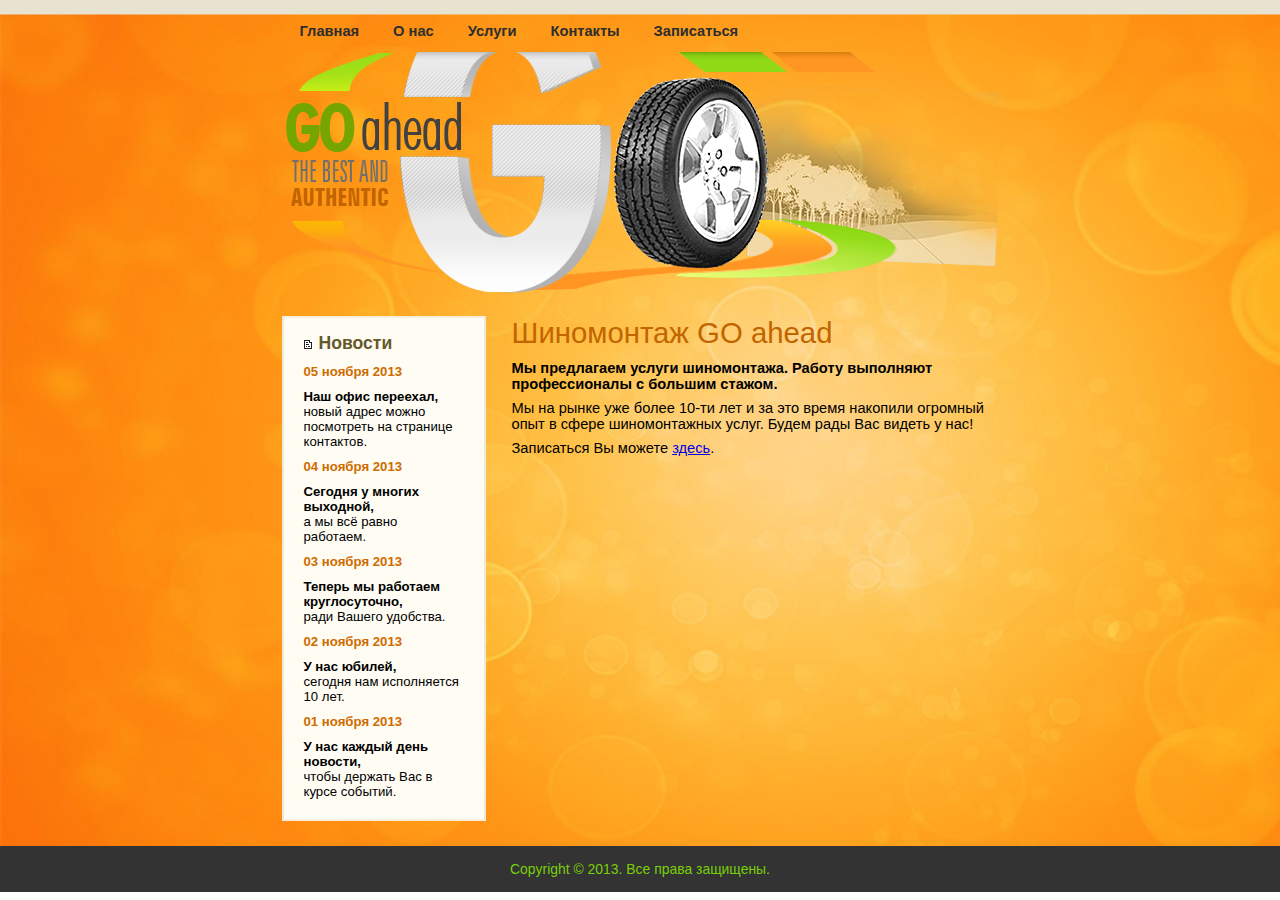
<file: index.html>
<!DOCTYPE html>
<html>
<head>
	<title>Шиномонтаж GO ahead</title>
	<meta http-equiv="Content-Type" content="text/html; charset=utf-8" />
	<meta name="description" content="" />
	<meta name="keywords" content="" />
	<link href="favicon.ico" rel="shortuct icon" type="image/x-icon" />
	<link type="text/css" rel="stylesheet" href="styles/main.css" />
</head>
<body>
	<div id="container">
		<div id="topmenu">
			<table>
				<tr>
					<td>
						<a href="index.html">Главная</a>
					</td>
					<td>
						<a href="about.html">О нас</a>
					</td>
					<td>
						<a href="services.html">Услуги</a>
					</td>
					<td>
						<a href="contacts.html">Контакты</a>
					</td>
					<td>
						<a href="feedback.html">Записаться</a>
					</td>
				</tr>
			</table>
		</div>
		<div id="logo">
			<img src="images/logo.png" alt="Лого" />
		</div>
		<div id="content">
			<div id="left">
				<div id="news">
					<h2>Новости</h2>
					<div class="new">
						<p class="date">05 ноября 2013</p>
						<p><b>Наш офис переехал,</b><br />новый адрес можно посмотреть на странице контактов.</p>
					</div>
					<div class="new">
						<p class="date">04 ноября 2013</p>
						<p><b>Сегодня у многих выходной,</b><br />а мы всё равно работаем.</p>
					</div>
					<div class="new">
						<p class="date">03 ноября 2013</p>
						<p><b>Теперь мы работаем круглосуточно,</b><br />ради Вашего удобства.</p>
					</div>
					<div class="new">
						<p class="date">02 ноября 2013</p>
						<p><b>У нас юбилей,</b><br />сегодня нам исполняется 10 лет.</p>
					</div>
					<div class="new">
						<p class="date">01 ноября 2013</p>
						<p><b>У нас каждый день новости,</b><br />чтобы держать Вас в курсе событий.</p>
					</div>
				</div>
			</div>
			<div id="right">
				<div id="article">
					<h1>Шиномонтаж GO ahead</h1>
					<p><b>Мы предлагаем услуги шиномонтажа. Работу выполняют профессионалы с большим стажом.</b></p>
					<p>Мы на рынке уже более 10-ти лет и за это время накопили огромный опыт в сфере шиномонтажных услуг. Будем рады Вас видеть у нас!</p>
					<p>Записаться Вы можете <a href="feedback.html">здесь</a>.</p>
				</div>
			</div>
		</div>
		<div class="clear"></div>
	</div>
	<div id="footer">
		<p>Copyright &copy; 2013. Все права защищены.</p>
	</div>
</body>
</html>
</file>
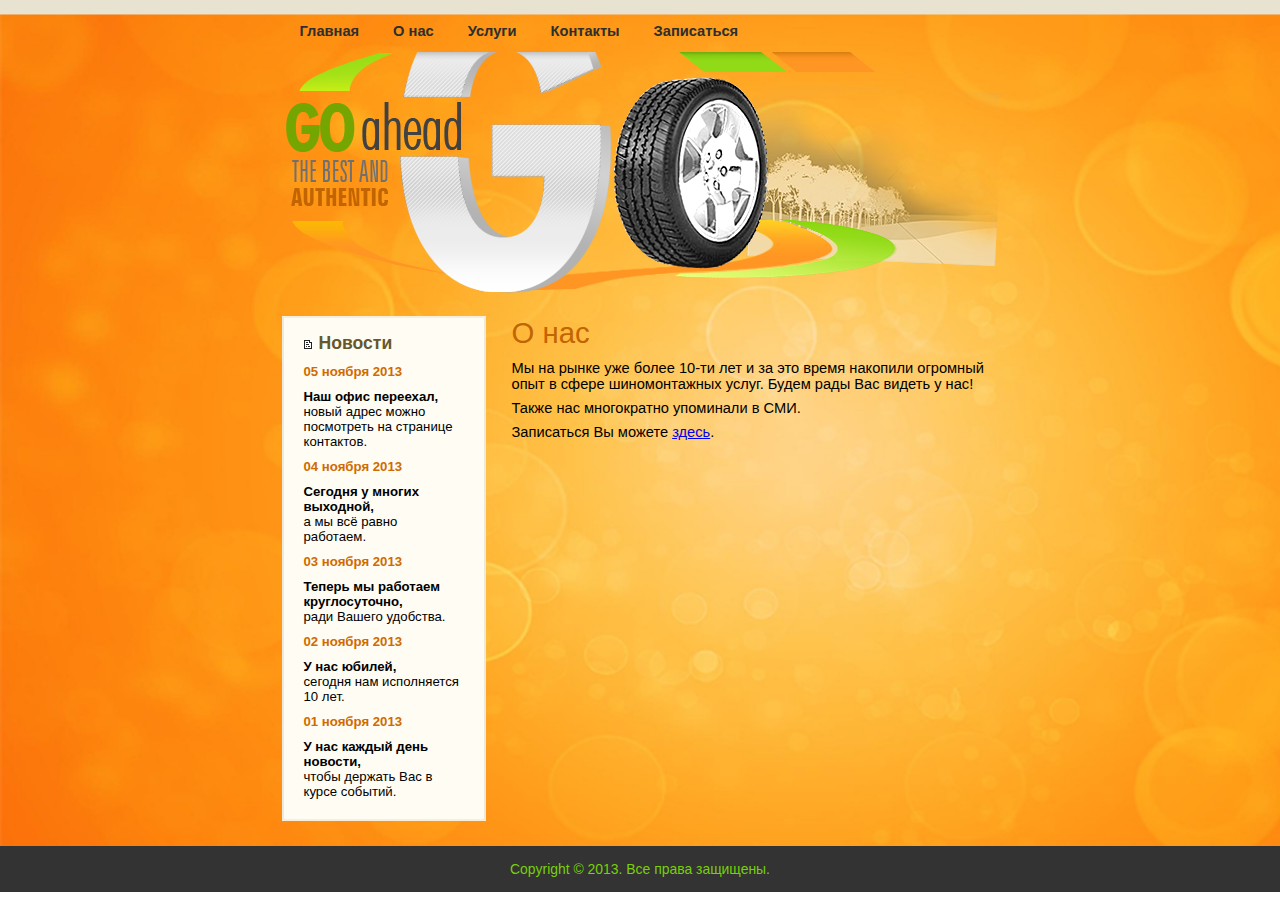
<file: about.html>
<!DOCTYPE html>
<html>
<head>
	<title>О нас</title>
	<meta http-equiv="Content-Type" content="text/html; charset=utf-8" />
	<meta name="description" content="" />
	<meta name="keywords" content="" />
	<link href="favicon.ico" rel="shortuct icon" type="image/x-icon" />
	<link type="text/css" rel="stylesheet" href="styles/main.css" />
</head>
<body>
	<div id="container">
		<div id="topmenu">
			<table>
				<tr>
					<td>
						<a href="index.html">Главная</a>
					</td>
					<td>
						<a href="about.html">О нас</a>
					</td>
					<td>
						<a href="services.html">Услуги</a>
					</td>
					<td>
						<a href="contacts.html">Контакты</a>
					</td>
					<td>
						<a href="feedback.html">Записаться</a>
					</td>
				</tr>
			</table>
		</div>
		<div id="logo">
			<img src="images/logo.png" alt="Лого" />
		</div>
		<div id="content">
			<div id="left">
				<div id="news">
					<h2>Новости</h2>
					<div class="new">
						<p class="date">05 ноября 2013</p>
						<p><b>Наш офис переехал,</b><br />новый адрес можно посмотреть на странице контактов.</p>
					</div>
					<div class="new">
						<p class="date">04 ноября 2013</p>
						<p><b>Сегодня у многих выходной,</b><br />а мы всё равно работаем.</p>
					</div>
					<div class="new">
						<p class="date">03 ноября 2013</p>
						<p><b>Теперь мы работаем круглосуточно,</b><br />ради Вашего удобства.</p>
					</div>
					<div class="new">
						<p class="date">02 ноября 2013</p>
						<p><b>У нас юбилей,</b><br />сегодня нам исполняется 10 лет.</p>
					</div>
					<div class="new">
						<p class="date">01 ноября 2013</p>
						<p><b>У нас каждый день новости,</b><br />чтобы держать Вас в курсе событий.</p>
					</div>
				</div>
			</div>
			<div id="right">
				<div id="article">
					<h1>О нас</h1>
					<p>Мы на рынке уже более 10-ти лет и за это время накопили огромный опыт в сфере шиномонтажных услуг. Будем рады Вас видеть у нас!</p>
					<p>Также нас многократно упоминали в СМИ.</p>
					<p>Записаться Вы можете <a href="feedback.html">здесь</a>.</p>
				</div>
			</div>
		</div>
		<div class="clear"></div>
	</div>
	<div id="footer">
		<p>Copyright &copy; 2013. Все права защищены.</p>
	</div>
</body>
</html>
</file>
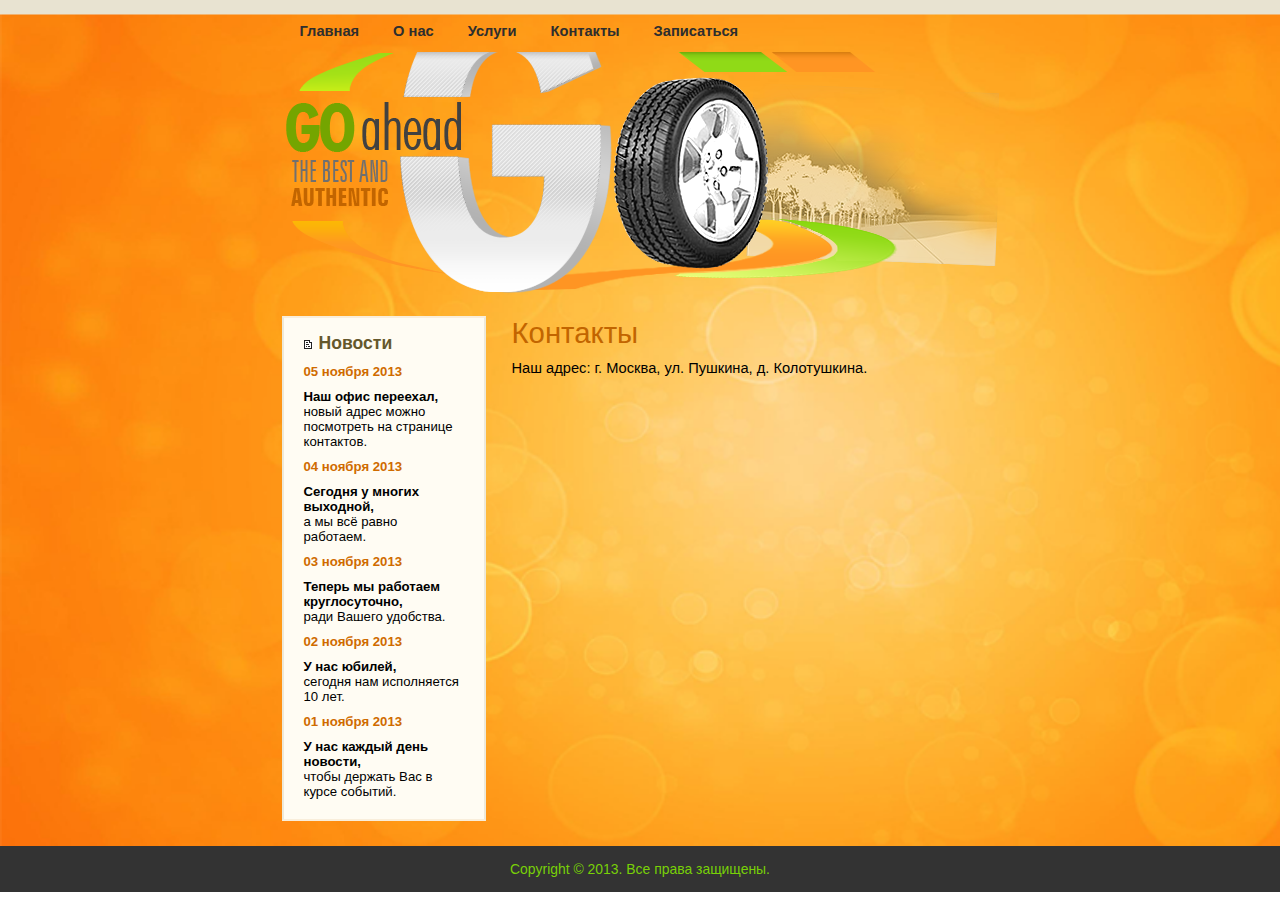
<file: contacts.html>
<!DOCTYPE html>
<html>
<head>
	<title>Контакты</title>
	<meta http-equiv="Content-Type" content="text/html; charset=utf-8" />
	<meta name="description" content="" />
	<meta name="keywords" content="" />
	<link href="favicon.ico" rel="shortuct icon" type="image/x-icon" />
	<link type="text/css" rel="stylesheet" href="styles/main.css" />
</head>
<body>
	<div id="container">
		<div id="topmenu">
			<table>
				<tr>
					<td>
						<a href="index.html">Главная</a>
					</td>
					<td>
						<a href="about.html">О нас</a>
					</td>
					<td>
						<a href="services.html">Услуги</a>
					</td>
					<td>
						<a href="contacts.html">Контакты</a>
					</td>
					<td>
						<a href="feedback.html">Записаться</a>
					</td>
				</tr>
			</table>
		</div>
		<div id="logo">
			<img src="images/logo.png" alt="Лого" />
		</div>
		<div id="content">
			<div id="left">
				<div id="news">
					<h2>Новости</h2>
					<div class="new">
						<p class="date">05 ноября 2013</p>
						<p><b>Наш офис переехал,</b><br />новый адрес можно посмотреть на странице контактов.</p>
					</div>
					<div class="new">
						<p class="date">04 ноября 2013</p>
						<p><b>Сегодня у многих выходной,</b><br />а мы всё равно работаем.</p>
					</div>
					<div class="new">
						<p class="date">03 ноября 2013</p>
						<p><b>Теперь мы работаем круглосуточно,</b><br />ради Вашего удобства.</p>
					</div>
					<div class="new">
						<p class="date">02 ноября 2013</p>
						<p><b>У нас юбилей,</b><br />сегодня нам исполняется 10 лет.</p>
					</div>
					<div class="new">
						<p class="date">01 ноября 2013</p>
						<p><b>У нас каждый день новости,</b><br />чтобы держать Вас в курсе событий.</p>
					</div>
				</div>
			</div>
			<div id="right">
				<div id="article">
					<h1>Контакты</h1>
					<p>Наш адрес: г. Москва, ул. Пушкина, д. Колотушкина.</p>
				</div>
			</div>
		</div>
		<div class="clear"></div>
	</div>
	<div id="footer">
		<p>Copyright &copy; 2013. Все права защищены.</p>
	</div>
</body>
</html>
</file>
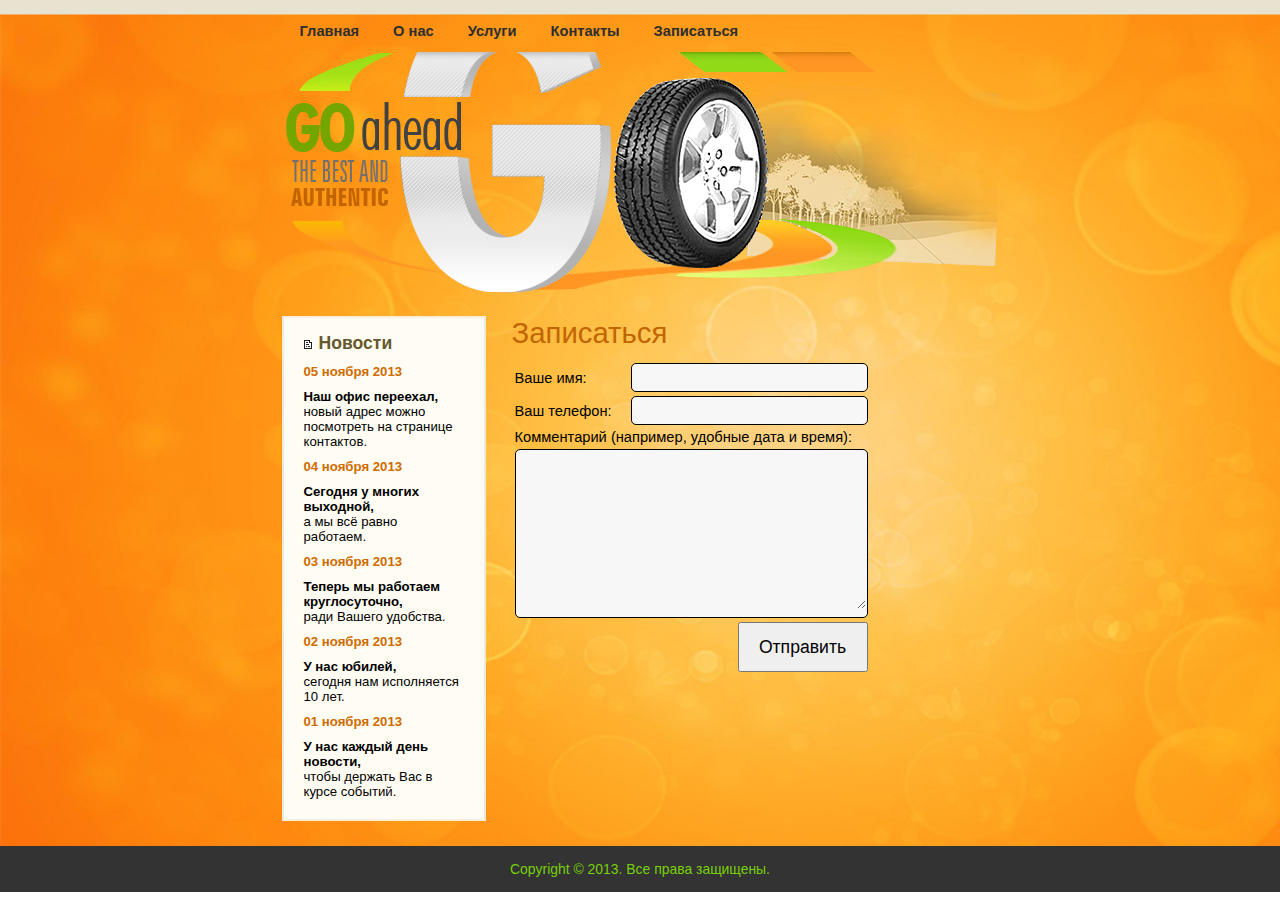
<file: feedback.html>
<!DOCTYPE html>
<html>
<head>
	<title>Обратная связь</title>
	<meta http-equiv="Content-Type" content="text/html; charset=utf-8" />
	<meta name="description" content="" />
	<meta name="keywords" content="" />
	<link href="favicon.ico" rel="shortuct icon" type="image/x-icon" />
	<link type="text/css" rel="stylesheet" href="styles/main.css" />
	<script type="text/javascript" src="js/functions.js"></script>
</head>
<body>
	<div id="container">
		<div id="topmenu">
			<table>
				<tr>
					<td>
						<a href="index.html">Главная</a>
					</td>
					<td>
						<a href="about.html">О нас</a>
					</td>
					<td>
						<a href="services.html">Услуги</a>
					</td>
					<td>
						<a href="contacts.html">Контакты</a>
					</td>
					<td>
						<a href="feedback.html">Записаться</a>
					</td>
				</tr>
			</table>
		</div>
		<div id="logo">
			<img src="images/logo.png" alt="Лого" />
		</div>
		<div id="content">
			<div id="left">
				<div id="news">
					<h2>Новости</h2>
					<div class="new">
						<p class="date">05 ноября 2013</p>
						<p><b>Наш офис переехал,</b><br />новый адрес можно посмотреть на странице контактов.</p>
					</div>
					<div class="new">
						<p class="date">04 ноября 2013</p>
						<p><b>Сегодня у многих выходной,</b><br />а мы всё равно работаем.</p>
					</div>
					<div class="new">
						<p class="date">03 ноября 2013</p>
						<p><b>Теперь мы работаем круглосуточно,</b><br />ради Вашего удобства.</p>
					</div>
					<div class="new">
						<p class="date">02 ноября 2013</p>
						<p><b>У нас юбилей,</b><br />сегодня нам исполняется 10 лет.</p>
					</div>
					<div class="new">
						<p class="date">01 ноября 2013</p>
						<p><b>У нас каждый день новости,</b><br />чтобы держать Вас в курсе событий.</p>
					</div>
				</div>
			</div>
			<div id="right">
				<div id="form">
					<h1>Записаться</h1>
					<form name="feedback" action="feedback.php" method="post" onsubmit="return checkForm(this)">
						<table>
							<tr>
								<td>
									<label for="name">Ваше имя:</label>
								</td>
								<td>
									<div class="input">
										<input type="text" id="name" name="name" />
									</div>
								</td>
							</tr>
							<tr>
								<td>
									<label for="phone">Ваш телефон:</label>
								</td>
								<td>
									<div class="input">
										<input type="text" id="phone" name="phone" />
									</div>
								</td>
							</tr>
							<tr>
								<td colspan="2">
									<label for="comment">Комментарий (например, удобные дата и время):</label>
								</td>
							</tr>
							<tr>
								<td colspan="2">
									<div class="textarea">
										<textarea name="comment" id="comment" cols="40" rows="10"></textarea>
									</div>
								</td>
							</tr>
							<tr>
								<td colspan="2" class="right">
									<input type="submit" name="feedback" value="Отправить" />
								</td>
							</tr>
						</table>
					</form>
				</div>
			</div>
		</div>
		<div class="clear"></div>
	</div>
	<div id="footer">
		<p>Copyright &copy; 2013. Все права защищены.</p>
	</div>
</body>
</html>
</file>
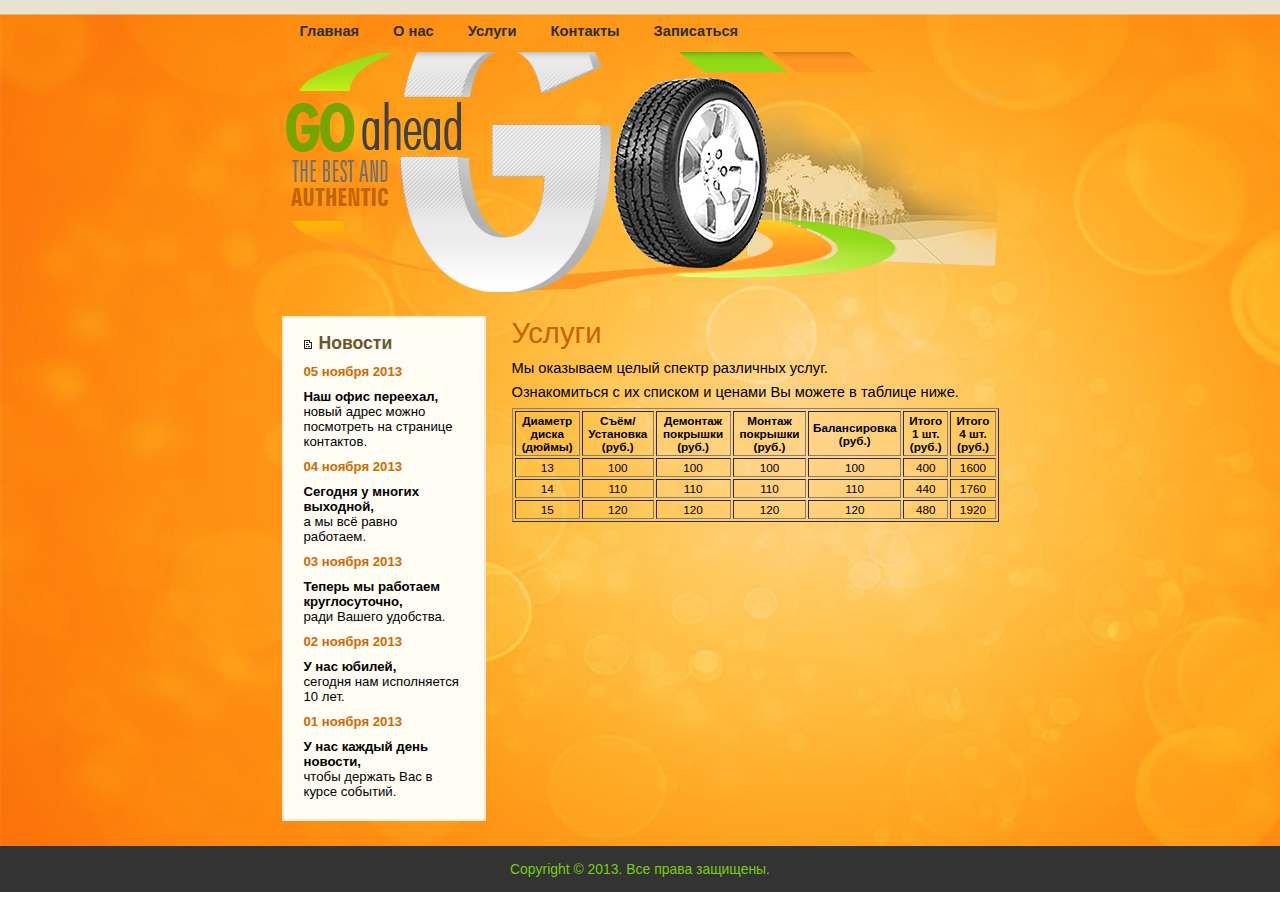
<file: services.html>
<!DOCTYPE html>
<html>
<head>
	<title>Услуги</title>
	<meta http-equiv="Content-Type" content="text/html; charset=utf-8" />
	<meta name="description" content="" />
	<meta name="keywords" content="" />
	<link href="favicon.ico" rel="shortuct icon" type="image/x-icon" />
	<link type="text/css" rel="stylesheet" href="styles/main.css" />
</head>
<body>
	<div id="container">
		<div id="topmenu">
			<table>
				<tr>
					<td>
						<a href="index.html">Главная</a>
					</td>
					<td>
						<a href="about.html">О нас</a>
					</td>
					<td>
						<a href="services.html">Услуги</a>
					</td>
					<td>
						<a href="contacts.html">Контакты</a>
					</td>
					<td>
						<a href="feedback.html">Записаться</a>
					</td>
				</tr>
			</table>
		</div>
		<div id="logo">
			<img src="images/logo.png" alt="Лого" />
		</div>
		<div id="content">
			<div id="left">
				<div id="news">
					<h2>Новости</h2>
					<div class="new">
						<p class="date">05 ноября 2013</p>
						<p><b>Наш офис переехал,</b><br />новый адрес можно посмотреть на странице контактов.</p>
					</div>
					<div class="new">
						<p class="date">04 ноября 2013</p>
						<p><b>Сегодня у многих выходной,</b><br />а мы всё равно работаем.</p>
					</div>
					<div class="new">
						<p class="date">03 ноября 2013</p>
						<p><b>Теперь мы работаем круглосуточно,</b><br />ради Вашего удобства.</p>
					</div>
					<div class="new">
						<p class="date">02 ноября 2013</p>
						<p><b>У нас юбилей,</b><br />сегодня нам исполняется 10 лет.</p>
					</div>
					<div class="new">
						<p class="date">01 ноября 2013</p>
						<p><b>У нас каждый день новости,</b><br />чтобы держать Вас в курсе событий.</p>
					</div>
				</div>
			</div>
			<div id="right">
				<div id="article">
					<h1>Услуги</h1>
					<p>Мы оказываем целый спектр различных услуг.</p>
					<p>Ознакомиться с их списком и ценами Вы можете в таблице ниже.</p>
					<table border="1">
						<tr class="header">
							<td>Диаметр диска (дюймы)</td>
							<td>Съём/Установка (руб.)</td>
							<td>Демонтаж покрышки (руб.)</td>
							<td>Монтаж покрышки (руб.)</td>
							<td>Балансировка (руб.)</td>
							<td>Итого 1 шт. (руб.)</td>
							<td>Итого 4 шт. (руб.)</td>
						</tr>
						<tr>
							<td>13</td>
							<td>100</td>
							<td>100</td>
							<td>100</td>
							<td>100</td>
							<td>400</td>
							<td>1600</td>
						</tr>
						<tr>
							<td>14</td>
							<td>110</td>
							<td>110</td>
							<td>110</td>
							<td>110</td>
							<td>440</td>
							<td>1760</td>
						</tr>
						<tr>
							<td>15</td>
							<td>120</td>
							<td>120</td>
							<td>120</td>
							<td>120</td>
							<td>480</td>
							<td>1920</td>
						</tr>
					</table>
				</div>
			</div>
		</div>
		<div class="clear"></div>
	</div>
	<div id="footer">
		<p>Copyright &copy; 2013. Все права защищены.</p>
	</div>
</body>
</html>
</file>
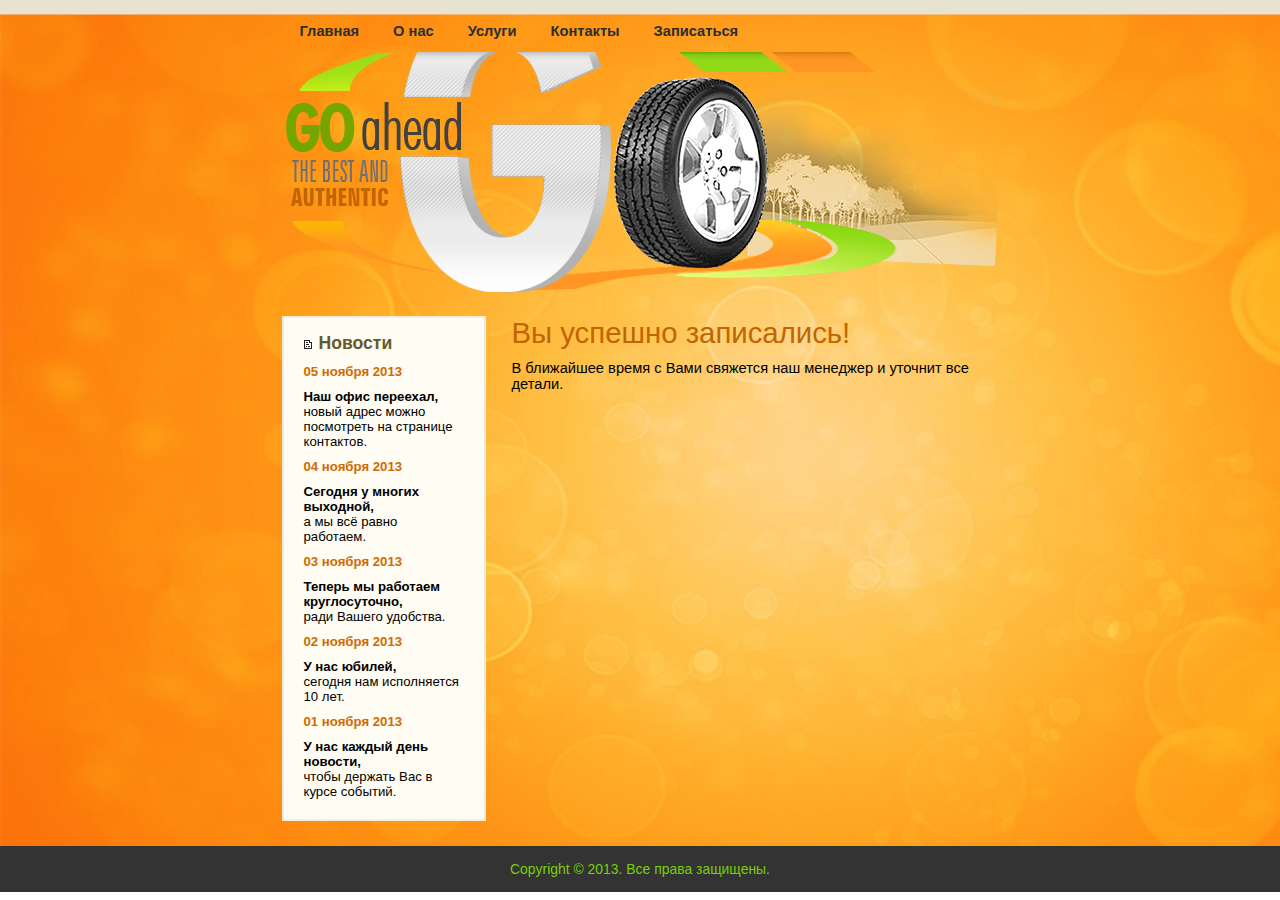
<file: success.html>
<!DOCTYPE html>
<html>
<head>
	<title>Вы успешно записались</title>
	<meta http-equiv="Content-Type" content="text/html; charset=utf-8" />
	<meta name="description" content="" />
	<meta name="keywords" content="" />
	<link href="favicon.ico" rel="shortuct icon" type="image/x-icon" />
	<link type="text/css" rel="stylesheet" href="styles/main.css" />
	<script type="text/javascript" src="js/functions.js"></script>
</head>
<body>
	<div id="container">
		<div id="topmenu">
			<table>
				<tr>
					<td>
						<a href="index.html">Главная</a>
					</td>
					<td>
						<a href="about.html">О нас</a>
					</td>
					<td>
						<a href="services.html">Услуги</a>
					</td>
					<td>
						<a href="contacts.html">Контакты</a>
					</td>
					<td>
						<a href="feedback.html">Записаться</a>
					</td>
				</tr>
			</table>
		</div>
		<div id="logo">
			<img src="images/logo.png" alt="Лого" />
		</div>
		<div id="content">
			<div id="left">
				<div id="news">
					<h2>Новости</h2>
					<div class="new">
						<p class="date">05 ноября 2013</p>
						<p><b>Наш офис переехал,</b><br />новый адрес можно посмотреть на странице контактов.</p>
					</div>
					<div class="new">
						<p class="date">04 ноября 2013</p>
						<p><b>Сегодня у многих выходной,</b><br />а мы всё равно работаем.</p>
					</div>
					<div class="new">
						<p class="date">03 ноября 2013</p>
						<p><b>Теперь мы работаем круглосуточно,</b><br />ради Вашего удобства.</p>
					</div>
					<div class="new">
						<p class="date">02 ноября 2013</p>
						<p><b>У нас юбилей,</b><br />сегодня нам исполняется 10 лет.</p>
					</div>
					<div class="new">
						<p class="date">01 ноября 2013</p>
						<p><b>У нас каждый день новости,</b><br />чтобы держать Вас в курсе событий.</p>
					</div>
				</div>
			</div>
			<div id="right">
				<div id="article">
					<h1>Вы успешно записались!</h1>
					<p>В ближайшее время с Вами свяжется наш менеджер и уточнит все детали.</p>
				</div>
			</div>
		</div>
		<div class="clear"></div>
	</div>
	<div id="footer">
		<p>Copyright &copy; 2013. Все права защищены.</p>
	</div>
</body>
</html>
</file>
<file: styles/main.css>
body {
	background: url("../images/bg.png") no-repeat;
	background-size: cover;
	font-family: Verdana, Arial, "Times New Roman";
	font-size: 11pt;
	margin: 0;
	padding: 0;
}

.clear {
	clear: both;
}

.right {
	text-align: right;
}

#container {
	margin: 0 auto;
	width: 717px;
}

#topmenu {
	margin: 20px 0 10px;
}

#topmenu a {
	color: #2e2e2e;
	font-family: Arial;
	font-weight: bold;
	margin: 0 10px;
	padding: 10px 5px;
	text-decoration: none;
}

#topmenu a:hover {
	background-color: #e6e6e6;
}

#news {
	background-color: #fffcf3;
	border-color: #f9eedb #eee9d9;
	border-style: solid;
	border-width: 2px;
	padding: 10px 20px;
	width: 160px;
}

#news h2 {
	background: url("../images/new_icon.png") no-repeat 0% 60%;
	color: #65582c;
	font-size: 120%;
	margin: 5px 0 0;
	padding-left: 15px;
}

#news p {
	font-size: 90%;
	margin: 10px 0;
}

#news p.date {
	color: #cf6b00;
	font-weight: bold;
}

#content {
	margin-top: 20px;
}

#left {
	float: left;
}

#right {
	margin-left: 230px;
}

#right h1 {
	color: #c26500;
	font-weight: normal;
	margin: 0 0 10px;
}

#right p {
	margin: 8px 0;
}

#footer {
	background-color: #333333;
	margin-top: 25px;
	padding: 15px 0;
	width: 100%;
}

#footer p {
	color: #78d007;
	font-size: 95%;
	margin: 0;
	text-align: center;
}

#article td {
	font-size: 80%;
	padding: 2px;
	text-align: center;
}

#article .header {
	font-weight: bold;
}

#form label {
	cursor: pointer;
}

#form .input, #form .input input, #form .textarea, #form .textarea textarea {
	background-color: #f7f7f7;
}

#form .input, #form .textarea {
	border-radius: 5px;
	border: 1px solid #000;
	padding: 5px 10px;
}

#form .input input, #form .textarea textarea {
	border: none;
	outline: none;
	width: 100%;
}

#form .textarea {
	padding: 5px;
}

#form input[type="submit"] {
	font-size: 120%;
	height: 50px;
	width: 130px;
}
</file>
